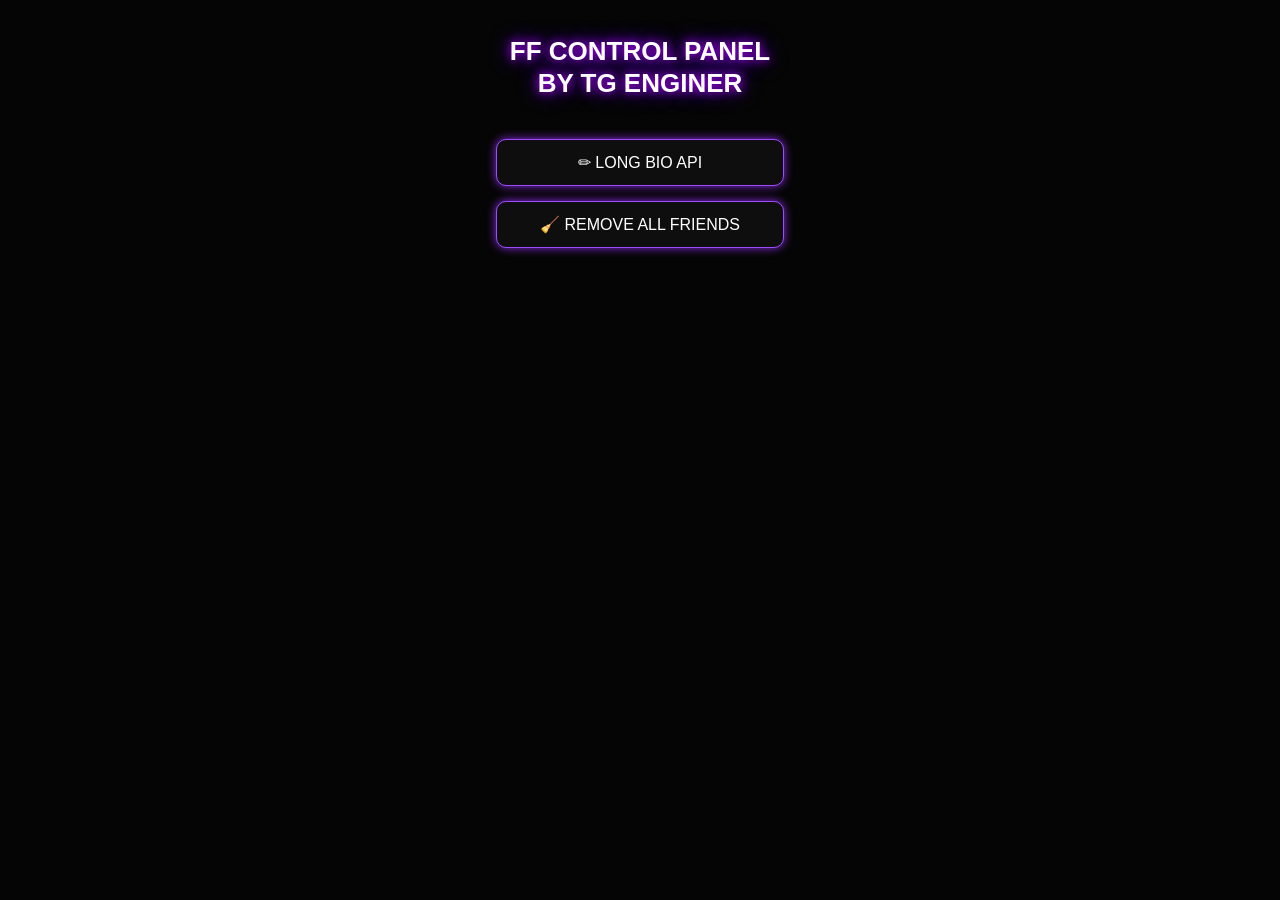
<file: index.html>
<!DOCTYPE html>
<html lang="pt-BR">
<head>
    <meta charset="UTF-8">
    <meta name="viewport" content="width=device-width, initial-scale=1.0">
    <title>FF CONTROL PANEL BY TG ENGINER</title>
    <link rel="stylesheet" href="style.css">
</head>
<body>

    <h1 class="title">FF CONTROL PANEL<br>BY TG ENGINER</h1>

    <div class="container">
        <a href="longbio.html" class="btn neon">✏ LONG BIO API</a>
        <a href="remove.html" class="btn neon">🧹 REMOVE ALL FRIENDS</a>
    </div>

</body>
</html>
</file>
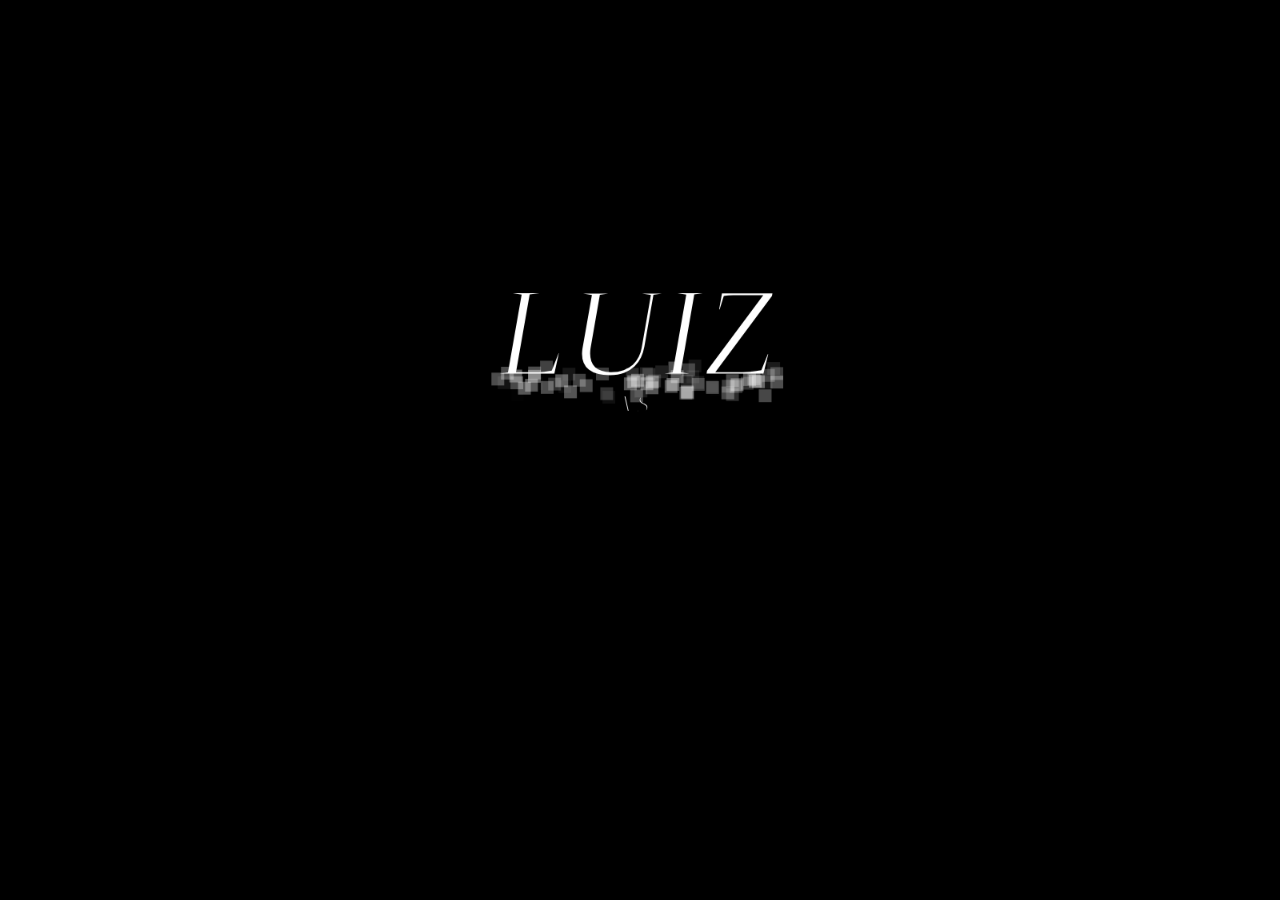
<file: CAT.html>
<!DOCTYPE html>
<html lang="vi">

<head>
	<meta charset="UTF-8">
	<meta name="monetization" content="$twitter.xrptipbot.com/remvst">
	<meta name="viewport" content="width=device-width,initial-scale=1,maximum-scale=1.01">
	<title>LUIZ vs JOGOS</title>
	<style>
		* {
			margin: 0;
			width: 100%;
			height: 100%;
			background: #000;
			position: relative
		}

		#t {
			position: absolute;
			top: 50%;
			left: 50%;
			transform: translate(-50%, -50%)
		}

		#g {
			display: block
		}

	</style>
	<div id="t"><canvas id="g"></canvas></div>
	<script>
		function W( t ) {
			let i = [],
				e = Array( 20 ).fill( 1 );
			i.push( e );
			for ( let t = 0; t < 18; t++ ) {
				let t = Array( 20 ).fill( 0 );
				t[ 0 ] = 1, t[ 19 ] = 1, i.push( t )
			}
			return i.push( e ), t.forEach( ( [ t, e, h, s ] ) => {
				for ( let a = 0; a < max( h, s ); a++ ) i[ t + a * !!h ][ e + a * !!s ] = 1
			} ), i
		}
		let R, G, w = window,
			_u = g;
		df = "Click [K] to change difficulty", bS = ( ( t, i, e ) => i < t ? t : i > e ? e : i ), ae = ( ( t, i, e ) => i >= t && i <= e ), N = ( ( t, i ) => random() * ( i - t ) + t ), bd = ( ( t, i, e, h ) => sqrt( ( t - e ) ** 2 + ( i - h ) ** 2 ) ), aw = ( ( t, i ) => bd( t.x, t.y, i.x, i.y ) ), fv = ( t => hT( t, PI ) ), hS = ( ( t, i ) => atan2( i.y - t.y, i.x - t.x ) ), fu = ( ( t, i ) => round( t / i ) * i ), fq = ( t => t[ ~~( random() * t.length ) ] ), hT = ( ( t, i ) => ( ( t %= 2 * i ) > i && ( t -= 2 * i ), t < -i && ( t += 2 * i ), t ) );
		let fp = Math;
		Object.getOwnPropertyNames( fp ).forEach( t => w[ t ] = w[ t ] || fp[ t ] ), iO = 2 * PI;
		let _A = CanvasRenderingContext2D.prototype;
		_A.J = function ( t ) {
			this.save(), t(), this.restore()
		}, _A.fr = _A.fillRect, _A._ = function ( t ) {
			this.fillStyle = t
		}, _A.hR = function ( t, i, e, h, s ) {
			PI;
			let a = PI,
				r = PI / 2;
			this.arc( s + t, s + i, s, -r, a, 1 ), this.arc( s + t, h - s + i, s, a, r, 1 ), this.arc( t + e - s, i + h - s, s, r, 0, 1 ), this.arc( t + e - s, i + s, s, 0, -r, 1 )
		}, _A.fn = function ( t, i, e ) {
			this.beginPath(), this.arc( t, i, e, 0, 2 * PI, 1 ), this.fill()
		}, _A.bQ = function ( t, i, e ) {
			this.fillText( t, i, e ), this.strokeText( t, i, e )
		}, _A.bc = function ( t, i, e ) {
			this.J( () => {
				this._( "#000" ), fillText( t, i, e + 5 )
			} ), this.fillText( t, i, e )
		}, onresize = ( () => {
			var i, e, h = innerWidth,
				s = innerHeight,
				a = h / s,
				r = 1600 / _u.height,
				n = t.style;
			a <= r ? e = ( i = h ) / r : i = ( e = s ) * r, n.width = i + "px", n.height = e + "px"
		} ), hP = ( t => t ), hO = ( t => t * ( 2 - t ) ), fj = ( t => 1 + --t * t * t * t * t ), fi = ( t => t * t * t * t * t ), fh = ( t => t < .5 ? 4 * t * t * t : ( t - 1 ) * ( 2 * t - 2 ) * ( 2 * t - 2 ) + 1 ), P = ( ( t, i, e, h, s, a, r, n ) => {
			let _ = 0,
				l = {
					_d: f => {
						let o = bS( 0, ( ( _ += f ) - ( a || 0 ) ) / s, 1 );
						t[ i ] = ( r || hP )( o ) * ( h - e ) + e, o >= 1 && ( bN( bb, l ), n && n() )
					}
				};
			bb.push( l )
		} ), bb = [], fb = ( ( t, i, e, h ) => {
			let s, a = hJ( t, i, e, h ),
				r = hI( t, i, e, h );
			return a ? r ? _N = bd( t, i, a.x, a.y ) < bd( t, i, r.x, r.y ) ? a : r : s = a : s = r, bd( t, i, _N.x, _N.y ) > h && ( _N = {
				x: t + cos( e ) * h,
				y: i + sin( e ) * h
			} ), _N
		} ), hJ = ( ( t, i, e, h ) => {
			let s = sin( e ) > 0,
				a = 40 * ~~( i / 40 ) + ( s ? 40 : -1e-4 ),
				r = t + ( a - i ) / tan( e ),
				n = s ? 40 : -40,
				_ = n / tan( e );
			return f_( r, a, _, n, h )
		} ), hI = ( ( t, i, e, h ) => {
			let s = cos( e ) > 0,
				a = 40 * ~~( t / 40 ) + ( s ? 40 : -1e-4 ),
				r = i + ( a - t ) * tan( e ),
				n = s ? 40 : -40,
				_ = n * tan( e );
			return f_( a, r, n, _, h )
		} ), f_ = ( ( t, i, e, h, s ) => {
			let a = t,
				r = i;
			for ( ; bd( a, r, t, i ) < s; ) {
				if ( ar( a, r ) ) return {
					x: a,
					y: r
				};
				if ( eY( a, r ) ) break;
				a += e, r += h
			}
			return {
				x: a,
				y: r
			}
		} ), _L = ( ( t, i, e = 0 ) => ar( t, i ) || ar( t - e, i - e ) || ar( t - e, i + e ) || ar( t + e, i - e ) || ar( t + e, i + e ) ), ar = ( ( t, i ) => !eY( t, i ) && G.B.S._C[ _D( i ) ][ _D( t ) ] ), eY = ( ( t, i ) => !ae( 0, t, 800 ) || !ae( 0, i, 800 ) ), _D = ( t => ~~( t / 40 ) ), dc = ( t => 40 * t ), _k = ( t => dc( t + .5 ) ), bN = ( ( t, i ) => {
			let e = t.indexOf( i );
			e >= 0 && t.splice( e, 1 )
		} ), bM = ( t => {
			let i = new Uint32Array( [ imul( t, 2246822507 ), imul( t, 3266489909 ) ] ),
				e = () => {
					let t = i[ 0 ],
						e = i[ 1 ] ^ t;
					return i[ 0 ] = ( t << 26 | t >> 8 ) ^ e ^ e << 9, i[ 1 ] = e << 13 | e >> 19, ( imul( t, 2654435771 ) >>> 0 ) / 4294967295
				};
			return {
				ae: ( t, i ) => e() * ( i - t ) + t,
				cZ: e
			}
		} ), eV = ( t => ( t < 10 ? "0" : "" ) + ~~t ), eU = ( t => eV( ~~( t / 60 ) ) + ":" + eV( ~~t % 60 ) + "." + eV( t % 1 * 100 ) ), loop = ( ( t, i ) => {
			let e = performance.now(),
				h = () => {
					let s = performance.now(),
						a = min( ( s - e ) / 1e3, 100 );
					e = s, t( a, ~~( 1 / a ) ), i( h )
				};
			h()
		} );
		let _$ = ( t, i, e ) => {
			let h = document.createElement( "canvas" );
			return h.width = t, h.height = i, e( h.getContext( "2d" ), h ) || h
		};
		aZ = ( ( t, i, e ) => {
			let h = _$( t, i, e ),
				s = h.getContext( "2d" ).createPattern( h, "repeat" );
			return s.width = t, s.height = i, s
		} ), ap = ( ( t, i, e, h ) => _$( 40 * i, 40 * t, ( t, i ) => {
			let s;
			s = ( i.height - h.height ) * e, t.drawImage( h, ( i.width - h.width ) / 2, s )
		} ) ), hC = _$( 1, 1, t => {
			let i = location;
			t.font = "99pt d";
			let e = t.measureText( i ).width;
			return [ "Impact", "Arial Black" ].filter( h => ( t.font = "99pt " + h, t.measureText( i ).width != e ) )[ 0 ] || "serif"
		} ), font = ( t => t + "pt " + hC ), ac = ( t => "italic " + font( t ) ), ao = _$( 24, 160, ( t, i ) => {
			let e = t.createLinearGradient( 0, 0, 0, 160 );
			e.addColorStop( 0, "rgba(255,255,255, 0)" ), e.addColorStop( .5, "rgba(255,255,255, 0.5)" ), e.addColorStop( 1, "rgba(255,255,255, 0)" ), t._( e ), t.fr( 0, 0, 99, 999 )
		} ), d$ = _$( 160, 160, ( t, i ) => {
			let e = t.createRadialGradient( i.width / 2, i.height / 2, 0, i.width / 2, i.height / 2, i.width / 2 );
			e.addColorStop( .5, "rgba(255,255,255, 0.5)" ), e.addColorStop( 1, "rgba(255,255,255, 0)" ), t._( e ), t.fr( 0, 0, 999, 999 )
		} ), bI = _$( 240, 240, ( t, i ) => {
			let e = t.createRadialGradient( i.width / 2, i.height / 2, 0, i.width / 2, i.height / 2, i.width / 2 );
			e.addColorStop( .5, "rgba(255,0,0, 0.5)" ), e.addColorStop( 1, "rgba(255,0,0, 0)" ), t._( e ), t.fr( 0, 0, 999, 999 )
		} ), hA = aZ( 80, 80, ( t, i ) => {
			t._( "#67b" ), t.fr( 0, 0, 999, 999 ), t._( "#235" ), t.fr( i.width / 10, i.height / 4, 8 * i.width / 10, i.height / 2 )
		} ), hz = aZ( 800, 400, ( t, i ) => {
			t._( "#457" ), t.fr( 0, 0, i.width, 999 ), t._( hA ), t.fr( 0, 10, i.width, i.height - 20 )
		} ), hy = aZ( 80, 80, ( t, i ) => {
			t.fillStyle = t.strokeStyle = "#111", t.lineWidth = 4, t.fr( 0, 0, 99, 99 ), t.clearRect( 4, 4, i.width - 8, i.height - 8 ), t.beginPath(), t.moveTo( 0, 0 ), t.lineTo( 99, 99 ), t.moveTo( i.width, 0 ), t.lineTo( 0, i.height ), t.stroke()
		} ), eO = ( () => {
			beginPath(), moveTo( 50, 0 ), lineTo( -50, 50 ), lineTo( -50, -50 ), fill()
		} ), aY = _$( 32, 48, ( t, i ) => {
			let e = t.createLinearGradient( 0, 0, i.width, i.height );
			e.addColorStop( 0, "rgba(255,255,255,0)" ), e.addColorStop( .25, "rgba(255,255,255,0.3)" ), e.addColorStop( .5, "rgba(255,255,255,0.1)" ), e.addColorStop( .75, "rgba(255,255,255,0.3)" ), e.addColorStop( 1, "rgba(255,255,255,0)" ), t._( e ), t.fr( 0, 0, i.width, i.height ), t._( "#888" ), t.fr( 0, 0, i.width, 2 ), t.fr( 0, i.height, i.width, -2 ), t.fr( 0, 0, 2, i.height ), t.fr( i.width, 0, -2, i.height ), t.fr( 0, .7 * i.height, i.width, 4 )
		} ), hx = ap( 2, 1, .5, aY ), bH = _$( 44, 20, ( t, i ) => {
			t._( "#000" ), t.fr( 2, 0, 2, i.height ), t.fr( i.width - 2, 0, -2, i.height ), t._( "#494742" ), t.fr( 0, 0, 99, 4 ), t._( "#ccc" ), t.fr( 4, 4, i.width / 4, i.height / 3 ), t.fr( i.width - 4, 4, -i.width / 4, i.height / 3 )
		} ), bG = _$( 24, 24, ( t, i ) => {
			t._( "#000" ), t.fr( 0, 0, 99, 99 ), t._( "#a9a9a9" ), t.fr( 2, 2, i.width - 4, i.height - 4 ), t._( "#4253ff" ), t.fr( 4, 4, i.width - 8, i.height - 12 ), t._( "#000" ), t.fr( 4, i.height - 6, i.width - 8, 2 ), t._( "#a5dc40" ), t.fr( i.width - 6, i.height - 6, 2, 2 )
		} ), hw = ap( 1, 1, .5, _$( 24, 32, ( t, i ) => {
			t._( "#925e2a" ), t.fr( 0, 0, 99, 99 ), t._( "#fcf3d7" ), t.fr( 4, 4, i.width - 8, i.height - 8 ), t._( "#ccc" ), t.fr( i.width / 2 - 5, i.height / 2 - 5, 10, 10 )
		} ) ), hv = ap( 1, 2, 1, bH ), hu = ap( 1, 1, 1, _$( 12, 16, ( t, i ) => {
			t._( "#4c80be" ), t.fr( 0, 0, 99, 99 ), t._( "#78a1d6" ), t.fr( 0, 0, 99, 4 )
		} ) ), ht = ap( 1, 1, .75, _$( 8, 8, ( t, i ) => {
			t._( "#fff" ), t.fr( 0, 0, 99, 99 )
		} ) ), eN = ap( 3, 10, 0, _$( 200, 120, ( t, i ) => {
			let e = t.createRadialGradient( i.width / 2, 0, 0, i.width / 2, 0, i.height );
			e.addColorStop( 0, "rgba(255,255,255,0.2)" ), e.addColorStop( 1, "rgba(255,255,255,0)" ), t._( e ), t.beginPath(), t.moveTo( i.width / 2, 0 ), t.arc( i.width / 2, 0, i.height, PI / 6, 5 * PI / 6, 0 ), t.fill()
		} ) ), eM = [
			[ "#000", 600 ],
			[ "#222", 500 ],
			[ "#333", 300 ]
		].map( ( [ t, i ] ) => aZ( 400, i, ( e, h ) => {
			e._( t );
			let s = bM( 5 * i ),
				a = 0;
			for ( ; a < h.width; ) {
				let t = ~~s.ae( 80, 120 );
				e.fr( a, 200 * s.cZ(), t, i ), a += t
			}
		} ) ), hs = _$( 1, 800, t => {
			let i = t.createLinearGradient( 0, 0, 0, 800 );
			return i.addColorStop( 0, "#00032c" ), i.addColorStop( .7, "#14106f" ), i
		} ), hr = aZ( 160, 240, ( t, i ) => {
			t._( "#000" ), t.globalAlpha = .05, t.fr( 0, 0, 160, 2 ), t.fr( 0, 120, 160, 2 ), t.fr( 0, 0, 2, 120 ), t.fr( 80, 120, 2, 400 )
		} ), eK = [ "#29c2fd", "#ffbbb9", "#c0a4ff", "#5ce5b8", "#ffc4ec" ], hq = ( ( t, i = .5 ) => {
			let e = parseInt( t.slice( 1 ), 16 );
			return "#" + ( i * ( e >> 16 ) << 16 | i * ( e >> 8 & 255 ) << 8 | i * ( 255 & e ) ).toString( 16 ).padStart( 6, "0" )
		} ), hp = ( t => _$( 800, 800, ( i, e ) => {
			i._( t.backgroundColor ), i.fr( 0, 0, 800, 800 ), i._( hr ), i.fr( 0, 0, 800, 800 );
			let h = i.createRadialGradient( 0, 0, 0, 0, 0, 800 );
			h.addColorStop( 0, "rgba(255,255,255,0.5)" ), h.addColorStop( 1, "rgba(255,255,255,0)" ), i._( h ), i.fr( 0, 0, 800, 800 );
			let s = bM( 1 ),
				a = t.S._C,
				r = a.map( t => t.slice() ),
				[ n ] = t.S.aX || [ 0 ];
			for ( let e = 1; e < 19; e++ )
				for ( let h = 1; h < 19; h++ ) {
					if ( r[ e ][ h ] || abs( e - n ) < 1 || abs( e - t.S.am[ 0 ] ) < 2 && abs( h - t.S.am[ 1 ] ) < 2 ) continue;
					let _ = ( t, a ) => {
							if ( s.cZ() > .2 ) return;
							for ( let i = 0; i < t.height / 40; i++ )
								for ( let s = 0; s < t.width / 40; s++ )
									if ( r[ e + i ][ h + s ] ) return;
							for ( let i = 0; i < t.height / 40; i++ )
								for ( let s = 0; s < t.width / 40; s++ ) r[ e + i ][ h + s ] = 1;
							let n = dc( h ),
								_ = dc( e );
							a && a( n, _ ), i.drawImage( t, n, _ )
						},
						l = r[ e ][ h ],
						f = r[ e ][ h + 1 ],
						o = r[ e + 1 ][ h ],
						c = ( r[ e - 1 ][ h ], r[ e + 2 ] && r[ e + 2 ][ h ] ),
						d = r[ e + 1 ][ h + 1 ];
					!l && o && ( _( hu ), _( ht ) ), !a[ e - 1 ][ h ] || a[ e ][ h ] || a[ e + 1 ][ h ] || h % 2 || i.drawImage( eN, 40 * ( h + .5 ) - eN.width / 2, 40 * e ), !o && c && ( _( hw ), _( hx, ( t, e ) => {
						i.clearRect( t + ( 40 - aY.width ) / 2, e + ( 80 - aY.height ) / 2, aY.width, aY.height )
					} ) ), o && !f && d && _( hv )
				}
		} ) );
		class eH {
			constructor( {
				x: t,
				y: i,
				O: e = 1,
				_J: h = "#f00",
				_f: s = [ 5, 5 ],
				aU: a = [ 1, -1 ],
				cT: r
			} ) {
				this._J = h, this._f = s, P( this, "x", t[ 0 ], t[ 0 ] + t[ 1 ], e ), P( this, "y", i[ 0 ], i[ 0 ] + i[ 1 ], e ), P( this, "aU", a[ 0 ], a[ 0 ] + a[ 1 ], e ), P( this, "_f", s[ 0 ], s[ 0 ] + ( s[ 1 ] || 0 ), e, 0, 0, r )
			}
			__() {
				R.globalAlpha = this.aU, _( this._J ), fr( this.x - this._f / 2, this.y - this._f / 2, this._f, this._f )
			}
		}
		class cS {
			constructor( t, i, e ) {
				this.title = t, this.cR = i, this.cQ = e || "", this.hl = this.hk = 9999, this.iJ = 0, this.eG = 1
			}
			cP() {
				P( this, "hl", -800, 400, .5, 0, fj ), P( this, "hk", 2400, 400, .5, 1, fj ), P( this, "iJ", 0, 1, .3 )
			}
			cO() {
				P( this, "hl", 400, 2400, .5, 0, fi ), P( this, "hk", 400, -800, .5, 0, fi, () => G._e = 0 ), P( this, "iJ", 1, 0, .3, .2 )
			}
			__() {
				translate( 400, 0 ), this.eG && ( beginPath(), rect( 0, 0, 800, 800 ), clip(), _( "rgba(0,0,0," + .8 * this.iJ + ")" ), fr( 0, 0, 800, 800 ) ), R.textAlign = "center", R.textBaseline = "middle", _( "#fff" ), R.font = ac( 24 ), bc( this.title, this.hl, 375 ), R.font = ac( 48 ), bc( this.cR, this.hk, 425 ), _( "#888" ), R.font = ac( 16 ), bc( this.cQ, 400, 780 )
			}
		}
		hj = ( ( t, i, e, h, s, a ) => J( () => {
			R.fillStyle = R.strokeStyle = a, R.lineWidth = 2, beginPath(), moveTo( t, i );
			let r = PI / 100,
				n = ceil( fv( h - e ) / r );
			for ( let a = 0; a <= n; a++ ) {
				let _ = a / n * ( h - e ) + e;
				a && a < n && ( _ = fu( _, r ) );
				let l = fb( t, i, _, s );
				lineTo( l.x, l.y )
			}
			closePath(), R.globalAlpha = .3, fill(), R.globalAlpha = .8, stroke()
		} ) );
		let aT = 6,
			bF = 17,
			aS = 2 * bF - 8,
			cL = 2 * bF - 4;
		eE = ( t => _$( aS, cL + aT, ( i, e ) => {
			i._( "#000" ), i.beginPath(), i.hR( 0, 0, e.width, cL, 6 ), i.fill(), i.globalCompositeOperation = "source-atop", t( i, e )
		} ) ), eD = eE( ( t, i ) => {
			t._( "#daab79" ), t.fr( i.width, 6, -aS / 2 - 4, 6 ), t._( "#400" ), t.fr( 0, cL - 10, 99, 4 )
		} ), hi = eE( ( t, i ) => {
			t._( "#a3b5ce" ), t.fr( 0, 0, 99, 99 ), t._( "#daab79" ), t.fr( 0, 0, 99, 14 ), t._( "#010640" ), t.fr( 0, 25, 99, 99 ), t._( "#f00" ), t.fr( aS - 6, 14, 2, 10 )
		} ), bE = ( ( t, i, e, h, s, a, r ) => {
			t.scale( s, 1 ), J( () => {
				a && t.rotate( sin( i * PI * 2 / .25 ) * PI / 32 ), t.rotate( r * PI * 2 ), t.translate( -e.width / 2, -e.height / 2 ), t.drawImage( e, 0, 0 ), hg( t, i )
			} ), h && hf( t, i, a )
		} ), hg = ( ( t, i ) => {
			t._( "#000" );
			let e = i % 4,
				h = min( 1, max( 3.85 - e, e - 3.85 ) / .15 );
			t.fr( aS - 1, 7, -4, 4 * h ), t.fr( aS - 8, 7, -4, 4 * h )
		} ), hf = ( ( t, i, e ) => {
			t._( "#000" );
			let h = .5 * sin( i * PI * 2 / .25 ) + .5,
				s = e ? h : 1,
				a = e ? 1 - h : 1;
			t.fr( -8, bF - aT, 4, s * aT ), t.fr( 8, bF - aT, -4, a * aT )
		} ), ey = ( ( t, i, e ) => {
			R.lineWidth = 8, R.strokeStyle = "#000", R.lineJoin = "round", beginPath(), moveTo( i.x, i.y );
			let h = 50;
			for ( let t = 0; t < e.length && h > 0; t++ ) {
				let s = e[ t ],
					a = e[ t - 1 ] || i,
					r = aw( s, a ),
					n = min( r, h );
				h -= n;
				let _ = n / r;
				lineTo( a.x + _ * ( s.x - a.x ), a.y + _ * ( s.y - a.y ) )
			}
			stroke()
		} );
		class hc {
			constructor( t, i, e ) {
				this.B = t, this.x = i, this.y = e, this.U = {}, this.a$ = this._t = 0, this.T = 1, this._j = 0, this.cH = 1, this.aR = 0, this.aQ = 1, this.bD = 0, this.ev = 0, this.bC = 0, this.cG = {
					x: 0,
					y: 0
				}, this.aP = {
					x: 0,
					y: 0,
					h_: 0
				}, this.iI = 0, this.H = 0, this._i = []
			}
			get _s() {
				let t = this.x - 15,
					i = this.x + 15 - 1,
					e = this.y + 15 + 1;
				return _L( t, e ) || _L( i, e )
			}
			get hb() {
				return this.aQ ? this.eu && !this._r ? 0 : aw( this, this.cG ) > 5 && abs( this.x - this.aP.x ) > 20 ? 0 : 1 : 0
			}
			get eu() {
				return this.H < this.aO + this.bC
			}
			_d( t ) {
				let i = t;
				do {
					let t = min( i, 1 / 60 );
					i -= t, this.ha( t )
				} while ( i > 0 )
			}
			ha( t ) {
				this.U.x = this.x, this.U.y = this.y, this.U.H = this.H, this.U.T = this.T, this.U._s = this._s, this.U.aR = this.aR, this.H += t;
				let i = aN.et();
				if ( this.aQ = this.aQ || !i, i ? this.aR += t : this.aR = 0, i && this.hb && ( this.aQ = 0, this.bD = this.y, this.aO = this.H, this._r && ( this.a$ = 800 * this.aP.h_ ), this._t = 0, h$() ), i && !this.aQ ) {
					let t = min( this.aR, .2 ) / .2,
						i = max( .33, fu( t, .33 ) ),
						e = 20 + 40 * i * 3;
					this.bC = .1 + .2 * i, this.ev = this.bD - e
				}
				if ( this.eu ) {
					let t = ( this.H - this.aO ) / this.bC;
					this.y = hO( t ) * ( this.ev - this.bD ) + this.bD
				} else {
					let i = this._r && this._t > 0 ? 100 : 4e3;
					this._t = max( 0, this._t + i * t ), this._r && ( this._t = min( this._t, 200 ) ), this.y += this._t * t
				}
				let e = 0,
					h = 0;
				aN.left() && ( e = -1, h = -400 ), aN.eI() && ( e = 1, h = 400 ), this._s && e && ( this.T = e ), this.T != this.U.T && P( this, "cH", -1, 1, .1 ), this._j = e;
				let s = ( this._s, 3e3 );
				this.a$ += bS( -s * t, h - this.a$, s * t ), this.x += this.a$ * t, this.gX(), this._s && ( this.cG.x = this.x, this.cG.y = this.y ), this._i.forEach( i => i.y += 100 * t );
				let a = this._i.length > 100 ? this._i.pop() : {};
				if ( a.x = this.x - 5 * this.T, a.y = this.y - 10 + N( -3, 3 ) * sign( this.a$ ), this._i.unshift( a ), !this._s && !this._r && this.B.H ) {
					let {
						cC: t,
						x: i,
						y: e
					} = this, h = {
						__: () => {
							R.globalAlpha = h.aU, translate( i, e ), bE.apply( 0, t )
						}
					};
					this.B._b.push( h ), P( h, "aU", .1, 0, .5, .2, 0, () => {
						bN( this.B._b, h )
					} )
				}
				if ( this._r )
					for ( let t = 0; t < 10; t++ ) this.B._q( {
						_f: [ 6 ],
						_J: "#fff",
						O: N( .4, .8 ),
						x: [ this.x - 15 * this._r, N( -20, 20 ) ],
						y: [ this.y + N( -15, 15 ), N( -20, 20 ) ]
					} )
			}
			gW( t, i ) {
				let e, h = 999;
				for ( let s = 0; s < i.length; s++ ) {
					let a = aw( t, i[ s ] );
					a < h && ( e = i[ s ], h = a )
				}
				return e && ( this.x = e.x, this.y = e.y ), e
			}
			gV() {
				let t = this.x - 15,
					i = this.x + 15,
					e = this.y - 15,
					h = this.y + 15,
					s = _D( t ),
					a = _D( i ),
					r = _D( e ),
					n = _D( h ),
					_ = ( _L( t, e ), _L( i, e ), _L( t, h ), _L( i, h ), [ this.U.x, this.x ] ),
					l = [ this.U.y, this.y ];
				for ( let t = s; t <= a; t++ ) _.push( 40 * t + 15, 40 * ( t + 1 ) - 15 - 1e-4 );
				for ( let t = r; t <= n; t++ ) l.push( 40 * t + 15, 40 * ( t + 1 ) - 15 - 1e-4 );
				let f = [];
				return _.forEach( t => l.forEach( i => {
					_L( t, i, 15 ) || f.push( {
						x: t,
						y: i
					} )
				} ) ), f
			}
			aK( t ) {
				for ( let i = 0; i < 10; i++ ) this.B._q( {
					_f: [ 8 ],
					_J: "#fff",
					O: N( .4, .8 ),
					x: [ this.x + N( -15, 15 ), N( -20, 20 ) ],
					y: [ t, sign( this.y - t ) * N( 15, 10 ) ]
				} );
				gQ()
			}
			cz() {
				for ( let t = 0; t < 100; t++ ) this.B._q( {
					_f: [ 10, -10 ],
					_J: "#000",
					O: N( 1, 2 ),
					x: [ this.x + 1.5 * N( -15, 15 ), N( -20, 20 ) ],
					y: [ this.y + 1.5 * N( -15, 15 ), N( -20, 20 ) ]
				} )
			}
			gX() {
				let {
					x: t,
					y: i
				} = this, e = this.gV();
				this.gW( this, e );
				this._s ? ( this._t = min( 0, this._t ), this.U._s || ( this.aK( this.y + 15 ), this.aO = -1 ) ) : this.y > i && ( this.aK( this.y - 15 ), this._t = max( 0, this._t ), this.aO = -1 );
				let h = this.x != t,
					s = sign( this.x - t );
				h && s != sign( this.a$ ) && ( this.a$ = 0 ), h && !this._s && ( this._r = s ), ( this._s || this.x != this.U.x && !h ) && ( this._r = 0 );
				let a = this.x - 15 - 1,
					r = this.x + 15 + 1;
				_L( a, this.y ) || _L( r, this.y ) || ( this._r = 0 ), this._r && ( this.aP.x = this.x, this.aP.y = this.y, this.aP.h_ = this._r )
			}
			get cC() {
				return [ R, this.B.H, eD, this._s, this.T * this.cH, this._j, bS( 0, ( this.H - this.aO ) / this.bC, 1 ) ]
			}
			__() {
				ey( R, this, this._i ), J( () => {
					translate( this.x, this.y ), bE.apply( 0, this.cC )
				} )
			}
		}
		class gO {
			constructor( t, i, e ) {
				this.B = t, this.x = i, this.y = e
			}
			_d( t ) {
				this.B._H && aw( this, this.B._H ) < 20 && this.B.gN()
			}
			__() {
				J( () => {
					translate( this.x, this.y ), drawImage( d$, -d$.width / 2, -d$.height / 2 ), [ G.H * PI, -G.H * PI / 2, G.H * PI / 4 ].forEach( t => {
						J( () => {
							rotate( t ), drawImage( ao, -ao.width / 2, -ao.height / 2 )
						} )
					} )
				} );
				let t = bG.height + bH.height,
					i = _D( this.y );
				translate( this.x, 40 * ( i + 1 ) - t ), drawImage( bG, -bG.width / 2, 0 ), drawImage( bH, -bH.width / 2, bG.height )
			}
		}
		class ek {
			constructor( t ) {
				this.B = t, this.L = 0, this.aJ = 0, this.V = 100, this._g = 0
			}
			get cv() {
				return G._p.iC * this.V
			}
			_d() {
				this.aI || ( this.aI = this.gM, this.aI && this.B.gL() )
			}
			get gM() {
				if ( G._p.gK ) return 0;
				let t = hS( this, this.B._H ),
					i = aw( this, this.B._H );
				if ( i < 15 + this._g ) return 1;
				if ( abs( fv( this.L - t ) ) > this.aJ || i > this.cv ) return 0;
				let e = fb( this.x, this.y, t, this.cv );
				return aw( this, e ) >= i
			}
			__() {
				let t = this.aI ? "#f00" : "#ff0";
				G._p.gK && ( t = "#888" ), hj( this.x, this.y, this.L - this.aJ, this.L + this.aJ, this.cv, t )
			}
		}
		class gJ extends ek {
			constructor( t, i ) {
				super( t ), this._X = i, this.V = 400, this.aJ = .4
			}
			_d( t ) {
				this.aI || this._X.update( this, this.B.H ), super._d( t )
			}
			__() {
				super.__(), J( () => {
					translate( this.x, this.y ), rotate( this.L ), _( "#888" ), fr( -10, -5, 20, 10 ), _( "#444" ), fr( 10, -2, 4, 4 ), _( this.B.H % 2 > 1 ? "#f00" : "#0f0" ), fr( 6, -3, 2, 2 )
				} )
			}
		}
		class gI extends ek {
			constructor( t, i ) {
				super( t ), this._X = i, this.V = 200, this.aJ = .7, this.T = 1, this.cH = 1, this._g = 7.5
			}
			_d( t ) {
				let {
					T: i
				} = this;
				this.aI ? ( this.T = sign( this.B._H.x - this.x ), this._j = 0 ) : this._X.update( this, this.B.H ), this.L = this.T > 0 ? 0 : PI, super._d( t ), i != this.T && ( P( this, "cH", -1, 1, .1 ), P( this, "V", 0, 200, .2 ) )
			}
			__() {
				super.__(), J( () => {
					translate( this.x, this.y ), bE( R, this.B.H, hi, 1, this.T * this.cH, this._j, 0 )
				} )
			}
		}
		class eh {
			constructor() {
				this.aH = [], this.bA = 0, this.bz = 0
			}
			_W( t ) {
				return this.bz = t, this
			}
			add( t, i ) {
				return this.aH.push( [ t, this.bA, i ] ), this.bA += t, this
			}
			update( t, i ) {
				if ( this.ef( t ), !this.aH.length ) return;
				let e = ( this.bz + i + this.bA ) % this.bA,
					h = this.aH.length - 1;
				for ( ; this.aH[ h ][ 1 ] > e; ) h--;
				let [ s, a, r ] = this.aH[ h ];
				r( t, ( e - a ) / s )
			}
		}
		class I extends eh {
			constructor( t, i, e ) {
				super(), this._y = e, this.x = _k( i ), this.y = _k( t )
			}
			Y( t ) {
				let {
					_y: i
				} = this;
				return this.add( t, t => {
					t.L = i
				} )
			}
			_G( t, i ) {
				let {
					_y: e
				} = this;
				return this._y = i, this.add( t, ( t, h ) => {
					t.L = h * ( i - e ) + e
				} )
			}
			aj( t, i ) {
				return this._G( t, this._y + i )
			}
			ef( t ) {
				t.x = this.x, t.y = this.y, t.L = this._y
			}
			D( t, i, e ) {
				let {
					_y: h
				} = this;
				return this.Y( e )._G( t, i ).Y( e )._G( t, h )
			}
		}
		class K extends eh {
			constructor( t, i ) {
				super(), this.eb = 1, this._w = _k( i ), this.y = _k( t ) + 5
			}
			Y( t ) {
				let {
					eb: i,
					_w: e
				} = this;
				return this.add( t, t => {
					t._j = 0, t.x = e
				} )
			}
			ea( t ) {
				let {
					_w: i
				} = this, e = _k( t ), h = abs( this._w - e ) / 80, s = sign( e - i );
				return this._w = e, this.eb = s, this.add( h, ( t, h ) => {
					t.T = s, t._j = 1, t.x = h * ( e - i ) + i
				} )
			}
			ef( t ) {
				t.y = this.y, t.x = this._w
			}
			D( t, i, e ) {
				let h = _D( this._w );
				return this.Y( t ).ea( i ).Y( e ).ea( h )
			}
		}
		class gz {
			constructor( t, i ) {
				this._a = t, this.S = i, this.e_ = 0, this.backgroundColor = eK[ t % eK.length ], this.gy = hq( this.backgroundColor, .2 ), this.stop()
			}
			e$( t ) {
				this.bx || ( this.bx = 1, t() )
			}
			gN() {
				this.e$( () => {
					gx();
					let t = _c[ this._a + 1 ];
					G._e = new cS( fq( [ "SEARCHING FOR EVIL PLANS...", "BROWSING FILES..." ] ), t ? fq( [ "oh my god why the hell would you put evil plans on a fking web server why would anyone ever do that oh my god", "FILE NOT FOUND", "NOTHING HERE" ] ) : "FOUND!" ), G._e.cP(), setTimeout( () => {
						( t ? gw : gv )()
					}, 1e3 ), setTimeout( () => {
						G._e.cO()
					}, 2e3 ), setTimeout( () => {
						t ? G.fw() : G.gu()
					}, 2500 )
				} )
			}
			gL() {
				this.e$( () => {
					this.e_++, G._e = new cS( "YOU WERE FOUND!", "PRESS [R] TO TRY AGAIN", df.toUpperCase() ), G._e.cP(), gt(), setTimeout( () => {
						this.bx && ( this.dZ = 1 )
					}, 1e3 )
				} )
			}
			bw() {
				this.bx = 0, this.cs = 0, this.H = 0, this._V = [], this._b = [], this._H = new hc( this, _k( this.S.cz[ 1 ] ), _k( this.S.cz[ 0 ] ) ), this._V.push( this._H );
				let t = new gO( this, _k( this.S.am[ 1 ] ), _k( this.S.am[ 0 ] ) );
				this._V.push( t ), this._b.push( t ), this.S.iB.forEach( t => {
					let i = new gJ( this, t );
					this._V.push( i ), this._b.push( i )
				} ), this.S.iA.forEach( t => {
					let i = new gI( this, t );
					this._V.push( i ), this._b.push( i )
				} ), this._V.forEach( t => {
					t._d( 0 )
				} )
			}
			cr() {
				this.cs = 1, this._H.cz(), this._b.push( this._H )
			}
			stop() {
				this._V = [], this._b = []
			}
			_d( t ) {
				t *= G._p.iz, this.cs && !this.bx && ( this.H += t, this._V.forEach( i => i._d( t ) ) ), ( aN.et() && this.dZ || M[ 82 ] && this.cs ) && ( this.dZ = 0, G._e && ( G._e.cO(), !G.dY && this.e_ > 3 && ( G.dY = 1, alert( df ) ) ), this.bw(), setTimeout( () => this.cr(), 1e3 ), cq() )
			}
			__() {
				this.dh = this.dh || hp( this ), drawImage( this.dh, 0, 0 ), J( () => {
					let t = bS( 0, 3 * ( this.H - 1 ), 1 );
					R.globalAlpha = t, translate( 0, -10 * ( 1 - t ) );
					let [ i, e ] = this.S.aX || [ 0, "" ];
					R.textAlign = "center", R.textBaseline = "middle", R._( "rgba(255,255,255,0.7)" ), R.font = font( 26 ), fillText( e, 400, _k( i ) )
				} ), this._b.forEach( t => J( () => t.__() ) ), R._( this.gy );
				for ( let t = 0; t < 20; t++ )
					for ( let i = 0; i < 20; i++ ) this.S._C[ t ][ i ] && fr( 40 * i, 40 * t, 40, 40 )
			}
			_q( t ) {
				let i;
				t.cT = ( () => bN( this._b, i ) ), this._b.push( i = new eH( t ) )
			}
		}

		function gp() {
			this.gn = function ( t ) {
				for ( var i = 0; i < 24; i++ ) this[ String.fromCharCode( 97 + i ) ] = t[ i ] || 0;
				this.c < .01 && ( this.c = .01 );
				var e = this.b + this.c + this.e;
				if ( e < .18 ) {
					var h = .18 / e;
					this.b *= h, this.c *= h, this.e *= h
				}
			}
		}

		function gm() {
			var t, i, e, h, s, a, r, n, _, l, f, o;
			this.bv = new gp, this.dR = function () {
				var t = this.bv;
				h = 100 / ( t.f * t.f + .001 ), s = 100 / ( t.g * t.g + .001 ), a = 1 - t.h * t.h * t.h * .01, r = -t.i * t.i * t.i * 1e-6, t.a || ( f = .5 - t.n / 2, o = 5e-5 * -t.o ), n = 1 + t.l * t.l * ( t.l > 0 ? -.9 : 10 ), _ = 0, l = 1 == t.m ? 0 : ( 1 - t.m ) * ( 1 - t.m ) * 2e4 + 32
			}, this.gl = function () {
				this.dR();
				var h = this.bv;
				return t = h.b * h.b * 1e5, i = h.c * h.c * 1e5, e = h.e * h.e * 1e5 + 12, 3 * ( ( t + i + e ) / 3 | 0 )
			}, this.gk = function ( c, d ) {
				var b = this.bv,
					g = 1 != b.s || b.v,
					G = b.v * b.v * .1,
					w = 1 + 3e-4 * b.w,
					u = b.s * b.s * b.s * .1,
					I = 1 + 1e-4 * b.t,
					p = 1 != b.s,
					P = b.x * b.x,
					x = b.g,
					y = b.q || b.r,
					m = b.r * b.r * b.r * .2,
					R = b.q * b.q * ( b.q < 0 ? -1020 : 1020 ),
					A = b.p ? 32 + ( ( 1 - b.p ) * ( 1 - b.p ) * 2e4 | 0 ) : 0,
					S = b.d,
					T = b.j / 2,
					D = b.k * b.k * .01,
					C = b.a,
					E = t,
					B = 1 / t,
					H = 1 / i,
					O = 1 / e,
					k = 5 / ( 1 + b.u * b.u * 20 ) * ( .01 + u );
				k > .8 && ( k = .8 ), k = 1 - k;
				for ( var J, v, z, L, K, U, M = 0, W = 0, Y = 0, $ = 0, j = 0, V = 0, q = 0, Z = 0, F = 0, Q = 0, X = 0, tt = new Array( 1024 ), it = new Array( 32 ), et = tt.length; et--; ) tt[ et ] = 0;
				for ( et = it.length; et--; ) it[ et ] = N( -1, 1 );
				for ( et = 0; et < d; et++ ) {
					if ( M ) return et;
					if ( A && ++Q >= A && ( Q = 0, this.dR() ), l && ++_ >= l && ( l = 0, h *= n ), ( h *= a += r ) > s && ( h = s, x > 0 && ( M = 1 ) ), v = h, T > 0 && ( v *= 1 + sin( X += D ) * T ), ( v |= 0 ) < 8 && ( v = 8 ), C || ( ( f += o ) < 0 ? f = 0 : f > .5 && ( f = .5 ) ), ++Y > E ) switch ( Y = 0, ++W ) {
						case 1:
							E = i;
							break;
						case 2:
							E = e
					}
					switch ( W ) {
						case 0:
							$ = Y * B;
							break;
						case 1:
							$ = 1 + 2 * ( 1 - Y * H ) * S;
							break;
						case 2:
							$ = 1 - Y * O;
							break;
						case 3:
							$ = 0, M = 1
					}
					y && ( ( z = 0 | ( R += m ) ) < 0 ? z = -z : z > 1023 && ( z = 1023 ) ), g && w && ( ( G *= w ) < 1e-5 ? G = 1e-5 : G > .1 && ( G = .1 ) ), U = 0;
					for ( var ht = 8; ht--; ) {
						if ( ++Z >= v && ( Z %= v, 3 == C ) )
							for ( var st = it.length; st--; ) it[ st ] = N( -1, 1 );
						switch ( C ) {
							case 0:
								K = Z / v < f ? .5 : -.5;
								break;
							case 1:
								K = 1 - Z / v * 2;
								break;
							case 2:
								K = .225 * ( ( ( K = 1.27323954 * ( L = 6.28318531 * ( ( L = Z / v ) > .5 ? L - 1 : L ) ) + .405284735 * L * L * ( L < 0 ? 1 : -1 ) ) < 0 ? -1 : 1 ) * K * K - K ) + K;
								break;
							case 3:
								K = it[ abs( 32 * Z / v | 0 ) ]
						}
						g && ( J = q, ( u *= I ) < 0 ? u = 0 : u > .1 && ( u = .1 ), p ? ( V += ( K - q ) * u, V *= k ) : ( q = K, V = 0 ), j += ( q += V ) - J, K = j *= 1 - G ), y && ( tt[ F % 1024 ] = K, K += tt[ ( F - z + 1024 ) % 1024 ], F++ ), U += K
					}
					U *= .125 * $ * P, c[ et ] = U >= 1 ? 32767 : U <= -1 ? -32768 : 32767 * U | 0
				}
				return d
			}
		}
		_c = [ {
			_C: W( [
				[ 6, 1, 4, 0 ],
				[ 6, 2, 4, 0 ],
				[ 6, 3, 0, 2 ],
				[ 6, 11, 0, 8 ],
				[ 9, 5, 5, 0 ],
				[ 9, 6, 0, 3 ],
				[ 10, 8, 3, 0 ],
				[ 12, 9, 0, 4 ],
				[ 13, 1, 2, 0 ],
				[ 13, 2, 2, 0 ],
				[ 13, 16, 0, 3 ],
				[ 16, 10, 0, 7 ],
				[ 18, 5, 0, 3 ]
			] ),
			cz: [ 16, 2 ],
			am: [ 5, 17 ],
			aX: [ 3, "PRESS [SPACE] TO JUMP, HOLD TO JUMP HIGHER" ],
			iB: [],
			iA: []
		}, {
			_C: W( [
				[ 6, 3, 0, 13 ],
				[ 7, 7, 7, 0 ],
				[ 7, 13, 3, 0 ],
				[ 7, 14, 3, 0 ],
				[ 7, 15, 4, 0 ],
				[ 9, 1, 0, 3 ],
				[ 10, 3, 2, 0 ],
				[ 11, 11, 8, 0 ],
				[ 14, 15, 0, 4 ],
				[ 17, 6, 0, 5 ],
				[ 18, 6, 0, 5 ],
				[ 18, 12, 0, 7 ]
			] ),
			cz: [ 16, 2 ],
			am: [ 5, 4 ],
			aX: [ 3, "WALL JUMPS GET YOU HIGHER" ],
			iB: [],
			iA: []
		}, {
			_C: W( [
				[ 2, 11, 0, 4 ],
				[ 3, 16, 3, 0 ],
				[ 4, 4, 5, 0 ],
				[ 4, 5, 0, 3 ],
				[ 5, 11, 1, 0 ],
				[ 5, 15, 1, 0 ],
				[ 7, 2, 0, 2 ],
				[ 8, 5, 1, 0 ],
				[ 8, 8, 0, 11 ],
				[ 10, 1, 3, 0 ],
				[ 10, 2, 3, 0 ],
				[ 12, 3, 0, 12 ],
				[ 13, 3, 4, 0 ],
				[ 13, 14, 3, 0 ],
				[ 15, 8, 0, 4 ],
				[ 15, 15, 1, 0 ],
				[ 16, 4, 0, 2 ],
				[ 17, 18, 1, 0 ]
			] ),
			cz: [ 16, 2 ],
			am: [ 7, 17 ],
			aX: [ 13.5, "AVOID CAMERAS" ],
			iB: [ new I( 16, 9.5, PI / 2 ), new I( 5, 6.5, 3 * PI / 4 ).D( 2, PI / 4, 1 ), new I( 3, 12, PI / 2 ).D( 2, PI / 9, 1 ) ],
			iA: []
		}, {
			_C: W( [
				[ 4, 2, 0, 6 ],
				[ 4, 10, 0, 3 ],
				[ 4, 15, 0, 4 ],
				[ 5, 3, 0, 3 ],
				[ 5, 11, 3, 0 ],
				[ 5, 16, 3, 0 ],
				[ 5, 17, 3, 0 ],
				[ 5, 18, 3, 0 ],
				[ 6, 3, 0, 3 ],
				[ 7, 4, 0, 5 ],
				[ 10, 8, 0, 10 ],
				[ 11, 2, 0, 2 ],
				[ 11, 6, 0, 3 ],
				[ 12, 3, 3, 0 ],
				[ 13, 16, 0, 3 ],
				[ 16, 8, 0, 3 ],
				[ 16, 13, 0, 4 ],
				[ 17, 10, 1, 0 ]
			] ),
			cz: [ 17, 2 ],
			am: [ 3, 17 ],
			aX: [ 13, "OBSERVE PATROLS" ],
			iB: [ new I( 4, 13.5, PI / 5 ).D( 3, 4 * PI / 5, 1 ) ],
			iA: [ new K( 6, 6 ).D( 2, 8, 2 ), new K( 15, 13 ).D( 2, 16, 2 ) ]
		}, {
			_C: W( [
				[ 2, 14, 3, 0 ],
				[ 3, 1, 0, 10 ],
				[ 4, 15, 4, 0 ],
				[ 4, 16, 0, 2 ],
				[ 7, 4, 3, 0 ],
				[ 7, 8, 3, 0 ],
				[ 7, 12, 0, 2 ],
				[ 7, 18, 3, 0 ],
				[ 9, 3, 1, 0 ],
				[ 9, 5, 0, 3 ],
				[ 9, 9, 0, 9 ],
				[ 11, 1, 4, 0 ],
				[ 13, 4, 2, 0 ],
				[ 14, 2, 0, 2 ],
				[ 14, 7, 2, 0 ],
				[ 14, 8, 2, 0 ],
				[ 14, 11, 0, 2 ],
				[ 14, 15, 0, 2 ],
				[ 17, 17, 2, 0 ],
				[ 17, 18, 2, 0 ]
			] ),
			cz: [ 16, 2 ],
			am: [ 3, 16 ],
			aX: [ 11, "STUDY THE PATTERNS" ],
			iB: [ new I( 12.5, 5.5, PI / 2 ).Y( 3 ).aj( 5, 2 * -PI )._W( 2 ), new I( 12.5, 9.5, PI / 2 ).Y( 3 ).aj( 5, 2 * -PI )._W( 2.5 ), new I( 12.5, 13.5, PI / 2 ).Y( 3 ).aj( 5, 2 * -PI )._W( 3 ), new I( 5, 14, 7 * PI / 8 ).D( 1, PI / 2, 2 ) ],
			iA: [ new K( 2, 1 ).D( 1, 10, 1 ) ]
		}, {
			_C: W( [
				[ 3, 8, 0, 2 ],
				[ 4, 12, 3, 0 ],
				[ 4, 13, 1, 0 ],
				[ 4, 16, 0, 3 ],
				[ 5, 17, 4, 0 ],
				[ 5, 18, 4, 0 ],
				[ 6, 5, 0, 7 ],
				[ 7, 1, 1, 0 ],
				[ 9, 6, 0, 2 ],
				[ 9, 12, 0, 2 ],
				[ 10, 2, 0, 2 ],
				[ 12, 5, 0, 10 ],
				[ 13, 5, 3, 0 ],
				[ 13, 14, 4, 0 ],
				[ 13, 17, 0, 2 ],
				[ 15, 1, 0, 4 ],
				[ 15, 9, 0, 2 ],
				[ 16, 15, 0, 2 ],
				[ 18, 8, 0, 4 ]
			] ),
			cz: [ 16, 2 ],
			am: [ 3, 17 ],
			iB: [ new I( 1, 8.5, PI / 4 ).D( 2, 2 * PI / 3, 1 ) ],
			iA: [ new K( 17, 8 ).D( 1, 11, 1 ), new K( 11, 5 ).D( 1, 14, 1 ) ]
		}, {
			_C: W( [
				[ 3, 4, 0, 7 ],
				[ 3, 12, 0, 2 ],
				[ 3, 15, 3, 0 ],
				[ 4, 7, 2, 0 ],
				[ 4, 10, 2, 0 ],
				[ 5, 4, 1, 0 ],
				[ 5, 11, 0, 4 ],
				[ 5, 16, 0, 3 ],
				[ 6, 1, 1, 0 ],
				[ 8, 6, 3, 0 ],
				[ 8, 7, 1, 0 ],
				[ 8, 10, 0, 5 ],
				[ 9, 1, 0, 5 ],
				[ 9, 12, 1, 0 ],
				[ 10, 17, 0, 2 ],
				[ 13, 9, 0, 3 ],
				[ 13, 15, 0, 2 ],
				[ 16, 5, 0, 4 ],
				[ 16, 11, 0, 4 ],
				[ 16, 17, 0, 2 ]
			] ),
			cz: [ 16, 2 ],
			am: [ 4, 17 ],
			iB: [ new I( 4.5, 5.5, 0 ).aj( 5, 2 * PI ) ],
			iA: [ new K( 15, 5 ).D( 1, 8, 1 ), new K( 15, 11 ).D( 1, 14, 1 ), new K( 2, 12 ).D( 2.5, 13, 2.5 ) ]
		}, {
			_C: W( [
				[ 1, 8, 16, 0 ],
				[ 1, 9, 7, 0 ],
				[ 2, 13, 2, 0 ],
				[ 3, 14, 0, 3 ],
				[ 4, 4, 0, 3 ],
				[ 5, 6, 14, 0 ],
				[ 5, 18, 14, 0 ],
				[ 7, 2, 0, 2 ],
				[ 7, 10, 0, 2 ],
				[ 7, 16, 12, 0 ],
				[ 7, 17, 12, 0 ],
				[ 10, 1, 6, 0 ],
				[ 10, 2, 6, 0 ],
				[ 10, 3, 6, 0 ],
				[ 10, 13, 0, 3 ],
				[ 13, 9, 0, 3 ],
				[ 16, 13, 0, 3 ]
			] ),
			cz: [ 17, 2 ],
			am: [ 2, 15 ],
			iB: [ new I( 5, 4.5, PI / 2 ).D( 1, PI, 2 ) ],
			iA: [ new K( 15, 13 ).D( 1, 15, 2.5 ), new K( 12, 11 ).D( 1, 9, 2.5 )._W( -.5 ), new K( 9, 13 ).D( 1, 15, 2.5 )._W( -1 ) ]
		}, {
			_C: W( [
				[ 1, 6, 1, 0 ],
				[ 1, 18, 4, 0 ],
				[ 2, 10, 0, 2 ],
				[ 3, 11, 0, 4 ],
				[ 4, 6, 3, 0 ],
				[ 4, 17, 1, 0 ],
				[ 6, 5, 1, 0 ],
				[ 6, 7, 0, 2 ],
				[ 6, 10, 0, 2 ],
				[ 7, 11, 2, 0 ],
				[ 7, 15, 2, 0 ],
				[ 7, 16, 4, 0 ],
				[ 8, 12, 0, 3 ],
				[ 9, 3, 0, 2 ],
				[ 10, 17, 0, 2 ],
				[ 12, 5, 0, 8 ],
				[ 13, 5, 4, 0 ],
				[ 13, 12, 4, 0 ],
				[ 14, 1, 0, 4 ],
				[ 14, 13, 3, 0 ],
				[ 14, 14, 3, 0 ],
				[ 15, 8, 0, 2 ],
				[ 16, 15, 0, 2 ],
				[ 18, 8, 0, 2 ]
			] ),
			cz: [ 16, 2 ],
			am: [ 2, 13 ],
			iB: [ new I( 12, 1, 0 ).D( 1, -PI / 3, 1 ), new I( 7, 18, PI / 2 ).D( 1, 5 * PI / 4, 1 ) ],
			iA: [ new K( 17, 8 ).D( 1.1, 9, 1.1 ) ]
		}, {
			_C: W( [
				[ 4, 5, 0, 4 ],
				[ 4, 11, 0, 2 ],
				[ 4, 15, 0, 4 ],
				[ 5, 1, 0, 2 ],
				[ 5, 5, 1, 0 ],
				[ 6, 16, 1, 0 ],
				[ 8, 1, 3, 0 ],
				[ 8, 2, 3, 0 ],
				[ 8, 3, 3, 0 ],
				[ 9, 9, 4, 0 ],
				[ 9, 10, 3, 0 ],
				[ 9, 13, 3, 0 ],
				[ 9, 14, 2, 0 ],
				[ 10, 4, 0, 5 ],
				[ 10, 15, 0, 2 ],
				[ 11, 11, 0, 2 ],
				[ 12, 18, 7, 0 ],
				[ 14, 5, 0, 3 ],
				[ 14, 11, 0, 3 ],
				[ 15, 3, 2, 0 ],
				[ 15, 13, 1, 0 ],
				[ 15, 15, 4, 0 ],
				[ 15, 16, 4, 0 ],
				[ 15, 17, 4, 0 ],
				[ 16, 1, 0, 2 ],
				[ 17, 6, 0, 7 ]
			] ),
			cz: [ 14, 2 ],
			am: [ 3, 17 ],
			iB: [ new I( 10, 11.5, PI / 2 ).Y( 1 ).aj( 1, PI ).Y( 1 ).aj( 1, PI ) ],
			iA: [ new K( 16, 6 ).D( 2, 12, 2 ), new K( 16, 12 ).D( 2, 6, 2 ), new K( 7, 1 ).D( 1, 3, 1 ) ]
		}, {
			_C: W( [
				[ 3, 6, 3, 0 ],
				[ 4, 14, 2, 0 ],
				[ 5, 4, 0, 2 ],
				[ 5, 9, 0, 3 ],
				[ 5, 15, 0, 2 ],
				[ 8, 3, 0, 5 ],
				[ 8, 12, 0, 3 ],
				[ 8, 17, 0, 2 ],
				[ 9, 5, 3, 0 ],
				[ 9, 6, 3, 0 ],
				[ 9, 13, 3, 0 ],
				[ 9, 14, 3, 0 ],
				[ 11, 1, 2, 0 ],
				[ 11, 2, 1, 0 ],
				[ 11, 15, 0, 2 ],
				[ 14, 4, 0, 3 ],
				[ 14, 13, 3, 0 ],
				[ 14, 14, 3, 0 ],
				[ 14, 15, 1, 0 ],
				[ 15, 5, 4, 0 ],
				[ 15, 6, 2, 0 ],
				[ 16, 1, 0, 2 ],
				[ 16, 7, 0, 3 ],
				[ 16, 12, 1, 0 ],
				[ 16, 17, 0, 2 ]
			] ),
			cz: [ 18, 2 ],
			am: [ 18, 8 ],
			aX: [ 9.5, "BE PATIENT" ],
			iB: [ new I( 13, 8, PI ).D( 1, PI / 2, 3 ), new I( 13, 11, PI / 2 ).D( 1, 0, 3 ) ],
			iA: [ new K( 7, 7 ).D( 2, 3, 2 ), new K( 7, 12 ).D( 2, 14, 2 ), new K( 18, 6 ).D( 0, 18, 0 )._W( 2 ) ]
		}, {
			_C: W( [
				[ 3, 6, 6, 0 ],
				[ 4, 1, 0, 3 ],
				[ 4, 7, 4, 0 ],
				[ 4, 8, 1, 0 ],
				[ 4, 10, 0, 3 ],
				[ 5, 11, 0, 3 ],
				[ 5, 16, 0, 3 ],
				[ 6, 11, 0, 2 ],
				[ 8, 4, 5, 0 ],
				[ 8, 5, 1, 0 ],
				[ 8, 11, 0, 4 ],
				[ 10, 17, 0, 2 ],
				[ 12, 1, 0, 3 ],
				[ 12, 7, 0, 5 ],
				[ 13, 13, 0, 3 ],
				[ 16, 4, 0, 5 ],
				[ 16, 11, 0, 3 ],
				[ 16, 17, 0, 2 ]
			] ),
			cz: [ 18, 2 ],
			am: [ 11, 2 ],
			iB: [ new I( 13.5, 9.5, 5 * PI / 6 ).D( 1, PI / 2, 1 ), new I( 9, 12.5, PI / 6 ).D( 1, 5 * PI / 6, 1 ) ],
			iA: [ new K( 4, 18 ).D( 1, 16, 1 ), new K( 3, 1 ).D( 1, 3, 1 ) ]
		}, {
			_C: W( [
				[ 3, 6, 0, 4 ],
				[ 4, 3, 2, 0 ],
				[ 4, 4, 1, 0 ],
				[ 4, 9, 9, 0 ],
				[ 4, 16, 2, 0 ],
				[ 5, 2, 1, 0 ],
				[ 5, 10, 0, 6 ],
				[ 7, 4, 1, 0 ],
				[ 8, 1, 6, 0 ],
				[ 8, 6, 0, 3 ],
				[ 8, 13, 8, 0 ],
				[ 8, 14, 0, 2 ],
				[ 9, 5, 0, 4 ],
				[ 10, 2, 4, 0 ],
				[ 10, 7, 3, 0 ],
				[ 10, 8, 3, 0 ],
				[ 12, 3, 2, 0 ],
				[ 12, 4, 1, 0 ],
				[ 12, 17, 0, 2 ],
				[ 15, 6, 4, 0 ],
				[ 15, 7, 0, 3 ],
				[ 17, 5, 2, 0 ]
			] ),
			cz: [ 18, 2 ],
			am: [ 18, 8 ],
			iB: [ new I( 4, 8, PI / 2 ).D( 1, 4 * PI / 5, 1 ), new I( 13, 17, 3 * PI / 4 ).D( 1, PI / 2, 1 )._W( -.5 ) ],
			iA: [ new K( 14, 6 ).D( 1, 9, 1 ), new K( 4, 10 ).D( 1, 15, 1 ) ]
		}, {
			_C: W( [
				[ 3, 1, 0, 5 ],
				[ 3, 7, 0, 6 ],
				[ 3, 15, 0, 4 ],
				[ 5, 3, 0, 2 ],
				[ 6, 1, 1, 0 ],
				[ 6, 4, 6, 0 ],
				[ 6, 8, 1, 0 ],
				[ 6, 11, 1, 0 ],
				[ 6, 13, 4, 0 ],
				[ 6, 14, 3, 0 ],
				[ 6, 15, 0, 2 ],
				[ 7, 3, 1, 0 ],
				[ 8, 5, 2, 0 ],
				[ 8, 6, 2, 0 ],
				[ 8, 17, 0, 2 ],
				[ 9, 7, 0, 2 ],
				[ 9, 11, 0, 2 ],
				[ 11, 2, 0, 2 ],
				[ 11, 14, 0, 3 ],
				[ 12, 3, 2, 0 ],
				[ 12, 8, 0, 4 ],
				[ 14, 12, 2, 0 ],
				[ 14, 13, 2, 0 ],
				[ 14, 16, 3, 0 ],
				[ 15, 5, 0, 3 ],
				[ 16, 6, 0, 2 ],
				[ 16, 17, 1, 0 ],
				[ 18, 1, 0, 3 ],
				[ 18, 9, 0, 2 ]
			] ),
			cz: [ 17, 2 ],
			am: [ 2, 2 ],
			iB: [ new I( 12, 14.5, 92 * PI / 128 ).D( 1, PI / 4, 1.5 ), new I( 4, 10, PI / 4 ).D( 1, 4 * PI / 5, 1.5 ) ],
			iA: [ new K( 14, 5 ).D( 1, 7, 1 ), new K( 2, 15 ).D( 3, 18, 3 ) ]
		}, {
			_C: W( [
				[ 1, 1, 4, 0 ],
				[ 1, 2, 4, 0 ],
				[ 1, 12, 9, 0 ],
				[ 3, 6, 0, 3 ],
				[ 6, 7, 1, 0 ],
				[ 6, 15, 0, 2 ],
				[ 7, 4, 0, 2 ],
				[ 7, 9, 4, 0 ],
				[ 7, 10, 1, 0 ],
				[ 8, 5, 3, 0 ],
				[ 9, 13, 1, 0 ],
				[ 10, 1, 0, 2 ],
				[ 10, 6, 0, 3 ],
				[ 10, 16, 0, 3 ],
				[ 11, 7, 8, 0 ],
				[ 11, 18, 8, 0 ],
				[ 13, 2, 0, 4 ],
				[ 13, 14, 0, 4 ],
				[ 14, 16, 5, 0 ],
				[ 14, 17, 5, 0 ],
				[ 16, 1, 0, 2 ],
				[ 16, 5, 0, 2 ],
				[ 16, 12, 0, 4 ],
				[ 17, 12, 0, 4 ],
				[ 18, 12, 0, 4 ]
			] ),
			cz: [ 18, 1 ],
			am: [ 5, 15.5 ],
			iB: [ new I( 14, 3.5, 3 * PI / 4 ).D( 1.5, PI / 4, 1 ), new I( 4, 7, 3 * PI / 4 ).D( 1, PI / 4, 1 ) ],
			iA: [ new K( 12, 5 ).D( 1, 2, 1 ), new K( 15, 15 ).D( 2, 12, 0 ), new K( 12, 17 ).D( 2, 14, 0 ) ]
		}, {
			_C: W( [
				[ 2, 11, 0, 5 ],
				[ 3, 7, 16, 0 ],
				[ 3, 11, 2, 0 ],
				[ 3, 15, 4, 0 ],
				[ 4, 1, 0, 4 ],
				[ 6, 8, 0, 6 ],
				[ 7, 13, 2, 0 ],
				[ 8, 1, 0, 4 ],
				[ 8, 14, 0, 4 ],
				[ 10, 10, 7, 0 ],
				[ 10, 15, 4, 0 ],
				[ 10, 16, 0, 3 ],
				[ 12, 1, 0, 4 ],
				[ 12, 14, 2, 0 ],
				[ 16, 1, 0, 4 ],
				[ 16, 11, 0, 5 ]
			] ),
			cz: [ 18, 2 ],
			am: [ 18, 9 ],
			iB: [ new I( 13, 1, PI / 3 ).D( 1, 2 * PI / 3, 1 ), new I( 9, 1, 2 * PI / 3 ).D( 1, PI / 3, 1 ), new I( 5, 1, PI / 3 ).D( 1, 2 * PI / 3, 1 ), new I( 3, 12, PI / 2 ).Y( 4 )._G( 1, 0 ).Y( 1 )._G( 1, PI / 2 ), new I( 7, 8, 0 ).D( 1, PI / 2, 1 ), new I( 11, 17, 3 * PI / 4 ).Y( 5 )._G( 1, PI / 3 ).Y( 1 )._G( 1, 3 * PI / 4 ) ],
			iA: []
		}, {
			_C: W( [
				[ 2, 3, 3, 0 ],
				[ 2, 8, 4, 0 ],
				[ 3, 4, 0, 2 ],
				[ 3, 7, 1, 0 ],
				[ 4, 9, 0, 5 ],
				[ 4, 15, 0, 4 ],
				[ 5, 15, 1, 0 ],
				[ 6, 3, 4, 0 ],
				[ 6, 4, 1, 0 ],
				[ 8, 7, 0, 6 ],
				[ 8, 14, 2, 0 ],
				[ 8, 15, 1, 0 ],
				[ 9, 7, 1, 0 ],
				[ 11, 17, 0, 2 ],
				[ 12, 9, 2, 0 ],
				[ 13, 5, 2, 0 ],
				[ 13, 6, 1, 0 ],
				[ 13, 10, 2, 0 ],
				[ 13, 14, 2, 0 ],
				[ 14, 1, 0, 4 ],
				[ 14, 11, 0, 3 ],
				[ 16, 17, 0, 2 ],
				[ 17, 9, 2, 0 ],
				[ 17, 10, 2, 0 ]
			] ),
			cz: [ 16, 2 ],
			am: [ 3, 11 ],
			aX: [ 10.5, "THIS IS IT" ],
			iB: [ new I( 17, 18, PI / 2 ).D( 1, 8 * PI / 9, 1 ), new I( 5, 9, PI / 6 ).Y( 4 )._G( 1, PI / 2 ).Y( 1 )._G( 1, PI / 6 ) ],
			iA: [ new K( 13, 11 ).D( 1, 13, 1 ), new K( 3, 13 ).D( 1, 9, 1 ), new K( 13, 1 ).D( 1, 4, 1 ) ]
		} ].map( ( t, i ) => new gz( i, t ) ), aG = 800 * _c.length + 0 - 800;
		var cg = new gm,
			g_ = function ( t ) {
				cg.bv.gn( t );
				var i = cg.gl(),
					e = new Uint8Array( 4 * ( ( i + 1 ) / 2 | 0 ) + 44 ),
					h = 2 * cg.gk( new Uint16Array( e.buffer, 44 ), i ),
					s = new Uint32Array( e.buffer, 0, 44 );
				s[ 0 ] = 1179011410, s[ 1 ] = h + 36, s[ 2 ] = 1163280727, s[ 3 ] = 544501094, s[ 4 ] = 16, s[ 5 ] = 65537, s[ 6 ] = 44100, s[ 7 ] = 88200, s[ 8 ] = 1048578, s[ 9 ] = 1635017060, s[ 10 ] = h, h += 44;
				for ( var a = 0, r = "ABCDEFGHIJKLMNOPQRSTUVWXYZabcdefghijklmnopqrstuvwxyz0123456789+/", n = "data:audio/wav;base64,"; a < h; a += 3 ) {
					var _ = e[ a ] << 16 | e[ a + 1 ] << 8 | e[ a + 2 ];
					n += r[ _ >> 18 ] + r[ _ >> 12 & 63 ] + r[ _ >> 6 & 63 ] + r[ 63 & _ ]
				}
				var l = new Audio;
				return l.src = n, () => l.play()
			};
		_O = ( t => {
			let i = Array( 5 ).fill( 0 ).map( () => g_( t ) );
			return () => {
				i.push( i.shift() ), i[ 0 ]()
			}
		} ), cq = _O( [ 0, , .0759, .3764, .3201, .5109, , , , , , , , , , , , , 1, , , , , .53 ] ), gx = _O( [ 0, , .0424, .4676, .4241, .4421, , , , , , .3703, .5339, , , , , , 1, , , , , .53 ] ), gt = _O( [ 0, .05, .19, .41, .29, .12, , , , .2, 1, , , , , , , , 1, , , , , .53 ] ), gv = _O( [ 0, , .01, .3568, .432, .71, , , , , , .5058, .6842, , , , , , 1, , , , , .53 ] ), h$ = _O( [ 0, , .0119, , .29, .18, , .2838, , , , , , .4169, , , , , 1, , , .191, , .53 ] ), gQ = _O( [ 3, , .06, , .24, .99, , .1979, , , , , , , , , , , 1, , , , , .2 ] ), g$ = _O( [ 3, .42, .01, , .48, .99, , -.04, -.04, , , -.04, , , , .6839, , , .27, -.02, , , , .53 ] ), gw = _O( [ 0, , .0759, .22, .36, .13, , , , .03, .23, -.06, , , , , , , 1, , , , , .53 ] ), M = {}, onkeydown = ( t => {
			M[ t.keyCode ] = 1, 75 == t.keyCode && ( G.fZ(), cq() ), 84 == t.keyCode && G.bm && fY( G.bm ), 27 == t.keyCode && G.aA && G.az && confirm( "Exit?" ) && G.dD()
		} ), onkeyup = ( t => {
			M[ t.keyCode ] = 0
		} ), onblur = oncontextmenu = ( () => M = {} ), ontouchstart = ontouchmove = ontouchend = ontouchcancel = ( t => {
			M = {}, t.preventDefault();
			let i = _u.getBoundingClientRect();
			for ( let e = 0; e < t.touches.length; e++ ) {
				let h = ~~( 1600 * ( t.touches[ e ].pageX - i.left ) / i.width / 400 );
				M[ 37 ] = M[ 37 ] || 0 == h, M[ 39 ] = M[ 39 ] || 1 == h, M[ 32 ] = M[ 32 ] || ae( 2, h, 3 )
			}
		} ), dC = ( () => ( navigator.getGamepads ? Array.from( navigator.getGamepads() ) : [] ).filter( t => !!t ) ), bk = ( t => {
			let i = dC();
			for ( var e = 0; e < i.length; e++ ) try {
				if ( i[ e ].buttons[ t ].pressed ) return 1
			} catch ( t ) {}
		} ), dB = ( ( t, i ) => {
			let e = dC();
			for ( var h = 0; h < e.length; h++ ) try {
				if ( abs( i - e[ h ].axes[ t ] ) < .5 ) return 1
			} catch ( t ) {}
		} ), aN = {
			et: () => M[ 32 ] || M[ 38 ] || M[ 87 ] || M[ 90 ] || bk( 0 ) || bk( 1 ),
			left: () => M[ 37 ] || M[ 65 ] || M[ 81 ] || bk( 14 ) || dB( 0, -1 ),
			eI: () => M[ 39 ] || M[ 68 ] || bk( 15 ) || dB( 0, 1 )
		}, ce = {
			bf: "NORMAL",
			iz: 1,
			iC: 1
		}, fV = {
			bf: "EASY",
			iz: .8,
			iC: .7
		}, fU = {
			bf: "SUPER EASY",
			iz: .6,
			iC: .5
		}, dA = {
			bf: "NIGHTMARE",
			iz: 1,
			iC: 10
		}, fT = ( () => {
			let t = [ ce, fV, fU, dA ];
			return document.monetization && "started" === document.monetization.state && t.push( {
				bf: "PRACTICE",
				iz: 1,
				iC: 1,
				gK: 1
			} ), t
		} );
		let cc = {
				x: 430,
				y: -15
			},
			dz = ac( 120 ),
			dw = ac( 24 );
		class fS {
			constructor() {
				( G = this ).H = 0, G.af = 0, G.az = 0, G._p = ce, G.cb = 0, G.dY = 0, G.B = _c[ 0 ], G.B.bw(), G._b = [], G.bj = aG + 800 - 400 + 100, G.du = 1, G.fR = 1, G.dt = 1, G.fQ = 1, G.fP = 1, G.ca = {
					x: cc.x,
					y: cc.y - 10
				}, G._i = Array( 10 ).fill( 0 ).map( ( t, i ) => ( {
					x: G.ca.x + 7.5 + 5 * i
				} ) ), G.c_ = "LUIZ", G.c$ = "VS", P( G, "fR", 1, 0, 1, 2 ), P( G, "fQ", -800, 0, .3, .5, 0, () => {
					G.bZ = .1, R.font = dz, G.aK( measureText( G.c_ ).width / 2, 314, 100 )
				} ), P( G, "fP", 800, 0, .3, 1, 0, () => {
					G.bZ = .1, R.font = dw, G.aK( measureText( G.c$ ).width / 2, 324, 5 )
				} )
			}
			aK( t, i, e ) {
				for ( let h = 0; h < e; h++ ) G._q( {
					_f: [ 16 ],
					_J: "#fff",
					O: N( .4, .8 ),
					x: [ 800 + N( -t, t ), N( -40, 40 ) ],
					y: [ i + N( -10, 10 ), N( -15, 15 ) ]
				} )
			}
			fZ() {
				G.aA && ( G.cb = 1 );
				let t = fT(),
					i = t.indexOf( G._p );
				G._p = t[ ( i + 1 ) % t.length ]
			}
			fN() {
				G.aA || ( G.aA = 1, G.af = 0, G.cb = 0, G.bm = 0, G.B = _c[ 0 ], G.B.bw(), P( G, "dt", 1, 0, .5 ), G.dr( G.B._a, 5, .5, () => {
					P( G, "du", 1, 0, 1, 0, 0, () => {
						G.az = 1, G.B.cr()
					} )
				} ), setTimeout( () => {
					G._e = new cS( "INFILTRATE THE TOWER", "FIND THE EVIL PLANS" ), G._e.eG = 0, G._e.cP(), setTimeout( () => G._e.cO(), 3e3 )
				}, 1e3 ), cq() )
			}
			get dq() {
				try {
					return parseFloat( localStorage[ G.dp ] ) || 0
				} catch ( t ) {
					return 0
				}
			}
			get dp() {
				return location.pathname + G._p.bf
			}
			dD() {
				bb = [], P( G, "bj", G.bj, aG + 800 - 400 + 100, 2, .5, fh ), P( G, "du", G.du, 1, 1, 1 ), P( G, "dt", 0, 1, 1, 3 ), G.aA = 0, G.az = 0, G.af = 0
			}
			gu() {
				G.aA = 0, G.az = 0, G.cb || ( localStorage[ G.dp ] = min( G.dq || 999999, G.af ) ), G.bm = "I beat " + document.title + " in " + eU( G.af ) + " on " + G._p.bf + " difficulty!", G.dD(), G.c_ = "YOU BEAT", G.c$ = "";
				let t = G._p == dA,
					i = G._p == ce || t,
					e = `OS13kTrophy,GG,${document.title},Beat the game - `,
					h = "Find the evil plans";
				i && ( localStorage[ e + "normal" ] = h ), t && ( localStorage[ e + "nightmare" ] = h ), localStorage[ e + "any" ] = h
			}
			_d( t ) {
				G.az && ( G.af += t ), G.H += t, G.bZ -= t, aN.et() && G.fN(), G.B._d( t ), bb.slice().forEach( i => i._d( t ) )
			}
			dr( t, i, e, h ) {
				P( G, "bj", G.bj, G.dl( t ) - 0, i, e, fh, h )
			}
			fw() {
				G.B.stop(), G.B = _c[ G.B._a + 1 ], G.B.bw(), G.dr( G.B._a, .5, 0, () => G.B.cr() ), g$()
			}
			dl( t ) {
				return 800 * t
			}
			__() {
				if ( _( hs ), fr( 0, 0, 1600, 800 ), J( () => {
						_( "#fff" ), fn( 1400, 100, 50 )
					} ), G.H % 5 < .3 ) {
					G.H % .1 < .05 && ( _( "rgba(255, 255, 255, 0.2)" ), fr( 0, 0, 1600, 800 ) ), R.strokeStyle = "#fff", R.lineWidth = 4;
					let t = 1600 * bM( G.H / 5 ).cZ();
					beginPath();
					for ( let i = 0; i <= 800; i += 40 ) t += N( -40, 40 ), lineTo( t, i );
					stroke()
				}
				eM.forEach( ( t, i ) => J( () => {
					let e = .2 + .8 * i / ( eM.length - 1 ),
						h = G.bj / aG;
					_( t ), translate( 0, ~~( 800 - t.height + h * e * 400 ) ), fr( 0, 0, 1600, t.height )
				} ) ), J( () => {
					_( "rgba(255,255,255,0.4)" );
					let t = bM( 1 );
					for ( let i = 0; i < 200; i++ ) {
						let i = t.ae( -.2, 1 ),
							e = t.cZ(),
							h = t.ae( 1, 2 ),
							s = 14 * PI / 32 + t.ae( -1, 1 ) * PI / 64,
							a = ( e + G.H * h ) % 1.2,
							r = i + cos( s ) * a,
							n = sin( s ) * a;
						J( () => {
							translate( 1600 * r, 800 * n ), rotate( s ), fr( 0, 0, -20, 1 )
						} )
					}
				} ), J( () => {
					translate( 400, 800 + ~~G.bj + 0 ), J( () => {
						translate( 0, -aG - 800 ), J( () => {
							R.globalAlpha = .5, drawImage( ao, 0, 0, ao.width, ao.height / 2, 0, -100, 800, 100 )
						} ), J( () => {
							translate( 160, 0 ), _( hy ), fr( 0, 0, 480, -80 )
						} ), [ 30, 90, 150, 210 ].forEach( t => J( () => {
							R.globalAlpha = .1 * ( .5 * sin( G.H * PI * 2 / 2 ) + .5 ) + .2, drawImage( bI, 400 + t - bI.width / 2, -200 ), drawImage( bI, 400 - t - bI.width / 2, -200 )
						} ) ), R.textAlign = "center", R.textBaseline = "alphabetic", _( "#900" ), R.strokeStyle = "#f00", R.lineWidth = 5, R.font = ac( 96 ), bQ( "EVILCORP", 400, -30 ), J( () => {
							G._i.forEach( ( t, i, e ) => {
								let h = i / e.length,
									s = 15 * h;
								t.y = G.ca.y - 30 * h + sin( 20 * -h + 35 * G.H ) * s
							} ), scale( 1.5, 1.5 ), ey( R, G.ca, G._i ), translate( cc.x, cc.y ), bE( R, G.H, eD, 1, -1, 0, 0 )
						} )
					} );
					let t = _c.indexOf( G.B );
					for ( let i = max( 0, t - 1 ); i < min( _c.length, t + 2 ); i++ ) J( () => {
						translate( 0, -G.dl( i ) - 800 ), _c[ i ].__()
					} );
					R.globalAlpha = G.du, _( hz ), J( () => {
						fr( 0, 0, 800, -aG - 800 )
					} )
				} ), G._e && J( () => G._e.__() ), J( () => {
					if ( G.H % 2 < 1.5 && 1 == G.dt ) {
						let t = [ "PRESS [SPACE] TO START", df.toUpperCase() ];
						G.bm && t.unshift( "PRESS [T] TO TWEET YOUR TIME" ), t.forEach( ( t, i ) => {
							R.textAlign = "center", R.textBaseline = "middle", R.font = font( 24 ), _( "#fff" ), R.strokeStyle = "#000", R.lineWidth = 2, bQ( t, 800, 640 + 50 * i )
						} )
					}
				} ), _( "#000" ), fr( 0, 800, 1600, 200 ), _( "#fff" ), J( () => {
					R.globalAlpha = .5 + .5 * !!M[ 37 ], translate( 200, 900 ), scale( -1, 1 ), eO()
				} ), J( () => {
					R.globalAlpha = .5 + .5 * !!M[ 39 ], translate( 600, 900 ), eO()
				} ), J( () => {
					R.globalAlpha = .5 + .5 * !!M[ 32 ], fn( 1200, 900, 50 )
				} );
				let t = [
					[ "DIFFICULTY:", G._p.bf ]
				];
				G.af && ( t.push( [ "LEVEL:", G.B._a + 1 + "/" + _c.length ] ), t.push( [ "TIME" + ( G.cb ? " (INVALIDATED):" : ":" ), eU( G.af ) ] ) ), t.push( [ "BEST [" + G._p.bf + "]:", eU( G.dq ) ] ), t.forEach( ( [ t, i ], e ) => J( () => {
					R.textAlign = "left", R.textBaseline = "middle", _( "#fff" ), R.font = ac( 18 ), bc( t, 20, 30 + 90 * e ), R.font = font( 36 ), bc( i, 20, 70 + 90 * e )
				} ) ), R.textAlign = "right", R.textBaseline = "alphabetic", R.font = "18pt Courier", _( "#888" ), fillText( "Gamepad: " + ( dC().length ? "yes" : "no" ), 1580, 780 ), J( () => {
					R.globalAlpha = G.fR, _( "#000" ), fr( 0, 0, 1600, 800 )
				} ), J( () => {
					G.bZ > 0 && translate( N( -10, 10 ), N( -10, 10 ) ), R.globalAlpha = G.dt, R.textAlign = "center", R.textBaseline = "middle", _( "#fff" ), R.strokeStyle = "#000", R.lineWidth = 5, R.font = dz, bQ( G.c_, 800, 264 + G.fQ ), R.font = dw, R.lineWidth = 2, bQ( G.c$, 800, 344 + G.fP )
				} ), G._b.forEach( t => J( () => t.__() ) )
			}
			_q( t ) {
				let i;
				t.cT = ( () => bN( G._b, i ) ), G._b.push( i = new eH( t ) )
			}
		}
		fY = ( t => {
			open( "//twitter.com/intent/tweet?hashtags=js13k&url=" + location + "&text=" + encodeURIComponent( t ) )
		} ), onload = ( () => {
			_u.width = 1600, _u.height = 800, navigator.userAgent.match( /andro|ipho|ipa|ipo/i ) && ( _u.height += 200 ), onresize(), R = _u.getContext( "2d" ), Object.getOwnPropertyNames( _A ).forEach( t => {
				R[ t ].call && ( w[ t ] = _A[ t ].bind( R ) )
			} ), new fS;
			let t = 0;
			loop( ( i, e ) => {
				G._d( i ), t = 1
			}, t => setTimeout( t, 5 ) ), loop( ( i, e ) => {
				t && J( () => G.__() )
			}, t => requestAnimationFrame( t ) )
		} );

	</script>
</file>
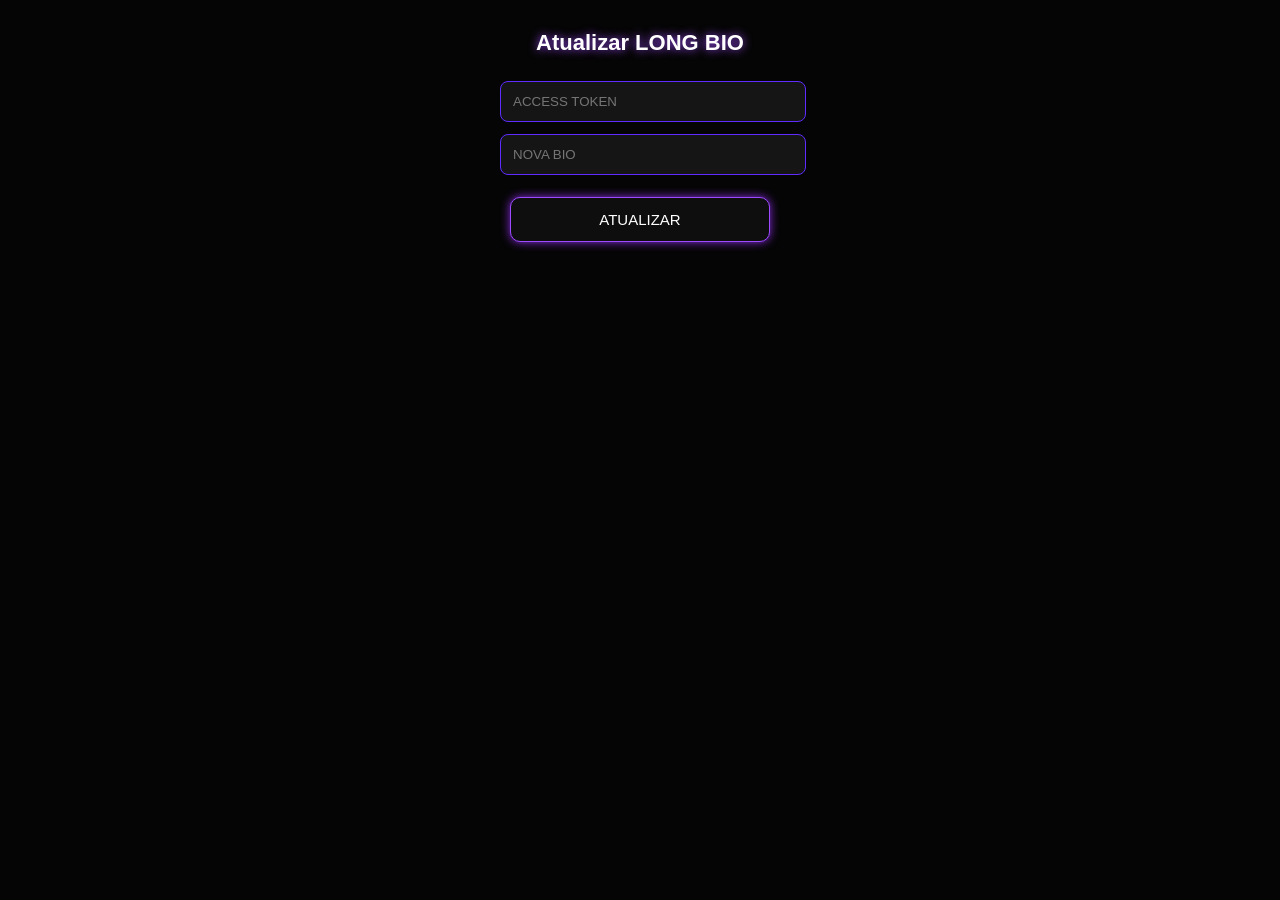
<file: longbio.html>
﻿<!DOCTYPE html>
<html lang="pt-BR">
<head>
    <meta charset="UTF-8">
    <meta name="viewport" content="width=device-width, initial-scale=1.0">
    <title>Atualizar Long Bio</title>
    <link rel="stylesheet" href="style.css">
</head>
<body>

<h2 class="subtitle">Atualizar LONG BIO</h2>

<div class="form-box">
    <input id="token" class="input" placeholder="ACCESS TOKEN">
    <input id="bio" class="input" placeholder="NOVA BIO">
    <button onclick="sendBio()" class="btn neon small">ATUALIZAR</button>
    <p id="status" class="status"></p>
</div>

<script>
function sendBio() {
    let token = document.getElementById("token").value;
    let bio = document.getElementById("bio").value;

    if (!token || !bio) {
        document.getElementById("status").innerHTML = "Preencha todos os campos!";
        return;
    }

    let url = `https://bio.thug4ff.com/update_bio?access_token=${token}&bio=${bio}&key=nexx`;

    fetch(url)
        .then(() => document.getElementById("status").innerHTML = "✅ BIO ATUALIZADA COM SUCESSO!")
        .catch(() => document.getElementById("status").innerHTML = "❌ ERRO AO ATUALIZAR.");
}
</script>

</body>
</html>
</file>
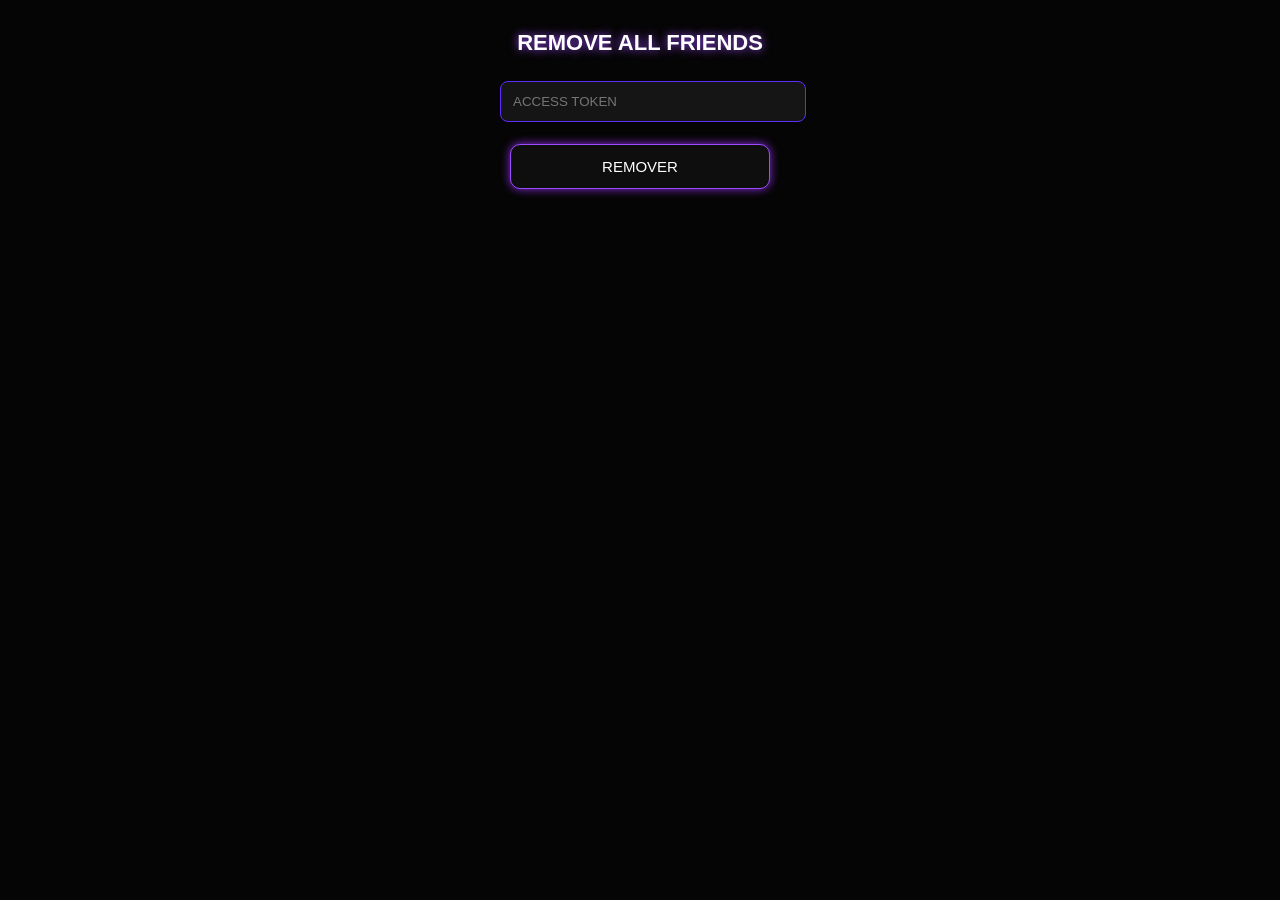
<file: remove.html>
﻿<!DOCTYPE html>
<html lang="pt-BR">
<head>
    <meta charset="UTF-8">
    <meta name="viewport" content="width=device-width, initial-scale=1.0">
    <title>Remove All Friends</title>
    <link rel="stylesheet" href="style.css">
</head>
<body>

<h2 class="subtitle">REMOVE ALL FRIENDS</h2>

<div class="form-box">
    <input id="token" class="input" placeholder="ACCESS TOKEN">
    <button onclick="removeFriends()" class="btn neon small">REMOVER</button>
    <p id="status" class="status"></p>
</div>

<script>
function removeFriends() {
    let token = document.getElementById("token").value;

    if (!token) {
        document.getElementById("status").innerHTML = "Insira o token!";
        return;
    }

    let url = `https://controle.thug4ff.com/remove_all?access_token=${token}`;

    fetch(url)
        .then(() => document.getElementById("status").innerHTML = "✅ AMIGOS REMOVIDOS COM SUCESSO!")
        .catch(() => document.getElementById("status").innerHTML = "❌ ERRO AO REMOVER.");
}
</script>

</body>
</html>
</file>
<file: style.css>
body {
    background: #050505;
    color: white;
    font-family: "Segoe UI", Arial, sans-serif;
    margin: 0;
    padding: 0;
    text-align: center;
}

.title {
    margin-top: 35px;
    font-size: 26px;
    line-height: 32px;
    text-shadow: 0 0 10px #b700ff, 0 0 20px #6100ff;
}

.subtitle {
    margin-top: 30px;
    font-size: 22px;
    text-shadow: 0 0 10px #9d4bff;
}

.container {
    margin-top: 40px;
    display: flex;
    flex-direction: column;
    gap: 15px;
    padding: 0 20px;
}

.btn {
    background: #0e0e0e;
    padding: 13px;
    border-radius: 10px;
    color: white;
    text-decoration: none;
    font-size: 16px;
    display: block;
    width: 100%;
    max-width: 260px;
    margin: 0 auto;
    transition: 0.2s;
}

.neon {
    border: 1px solid #9d4bff;
    box-shadow: 0 0 10px #8a2be2;
}

.btn:hover {
    transform: scale(1.05);
    box-shadow: 0 0 18px #ba63ff;
}

.small {
    margin-top: 10px;
    font-size: 15px;
}

.form-box {
    margin-top: 25px;
    width: 90%;
    max-width: 280px;
    margin-left: auto;
    margin-right: auto;
}

.input {
    width: 100%;
    padding: 12px;
    margin-bottom: 12px;
    background: #151515;
    border: 1px solid #5e2cff;
    border-radius: 8px;
    color: white;
    outline: none;
}

.status {
    margin-top: 12px;
    font-size: 15px;
    text-shadow: 0 0 10px #6a5acd;
}
</file>
